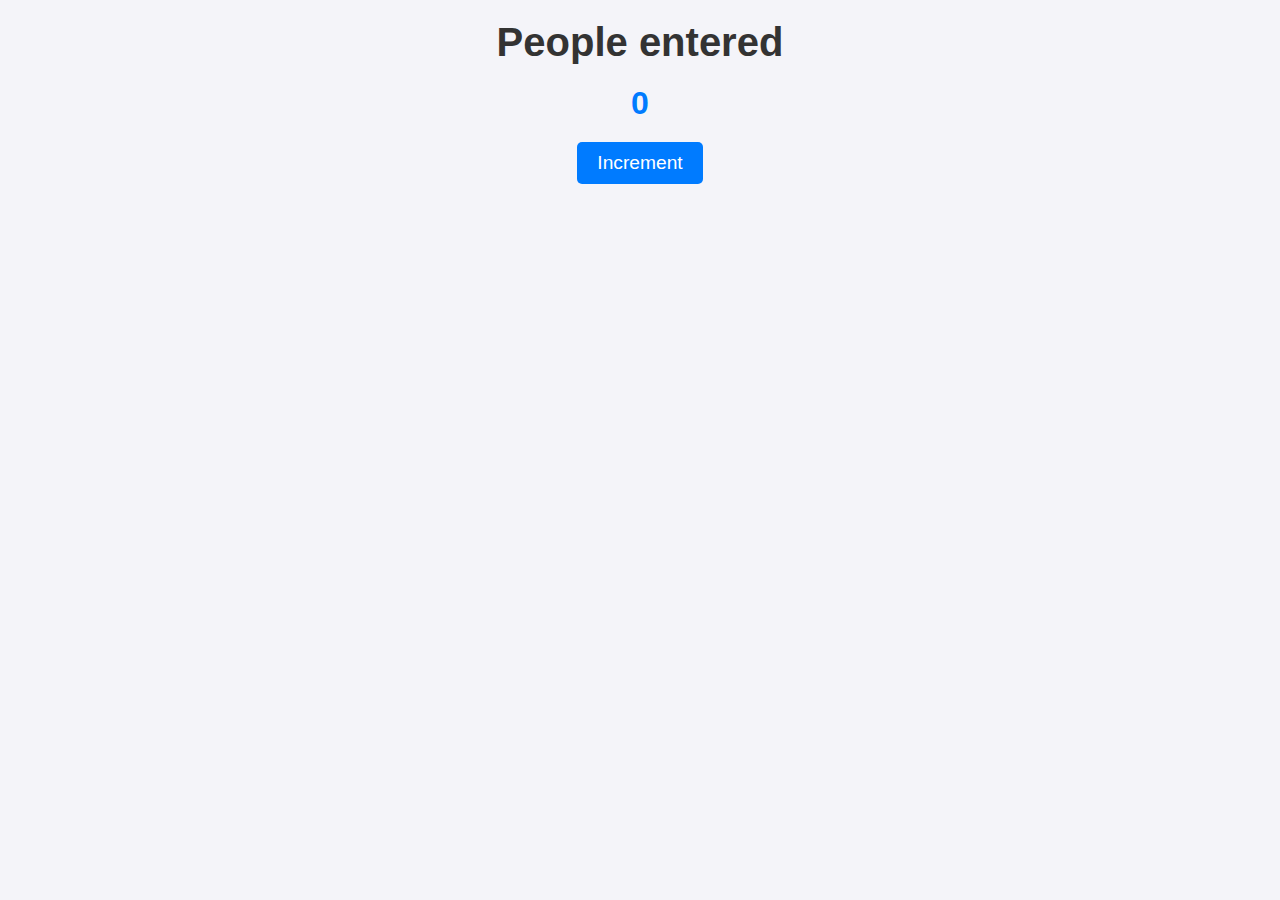
<file: JSBootCamp/PasssengerCountApp/index.html>
<html>
	<head>
		<link rel="stylesheet" href="index.css">
	</head>
	<body>
		<h1>People entered</h1>
		<h2 id="count-el">0</h2>
		<button type="button" id ="increment-id" onclick="increment()">Increment</button>
		<script src="index.js"></script>
	</body>
</html>
</file>
<file: JSBootCamp/PasssengerCountApp/index.css>
/* General body styling */
body {
    font-family: Arial, sans-serif;
    text-align: center;
    background-color: #f4f4f9;
    margin: 0;
    padding: 20px;
}

/* Header styles */
h1 {
    color: #333;
    font-size: 2.5em;
    margin-bottom: 10px;
}

h2 {
    color: #007bff;
    font-size: 2em;
    margin: 20px 0;
}

/* Button styling */
button {
    background-color: #007bff;
    color: #fff;
    border: none;
    border-radius: 5px;
    padding: 10px 20px;
    font-size: 1.2em;
    cursor: pointer;
    transition: background-color 0.3s ease;
}

button:hover {
    background-color: #0056b3;
}

button:active {
    background-color: #003f7f;
}

/* Styling for count display */
#count-el {
    font-weight: bold;
}
</file>
